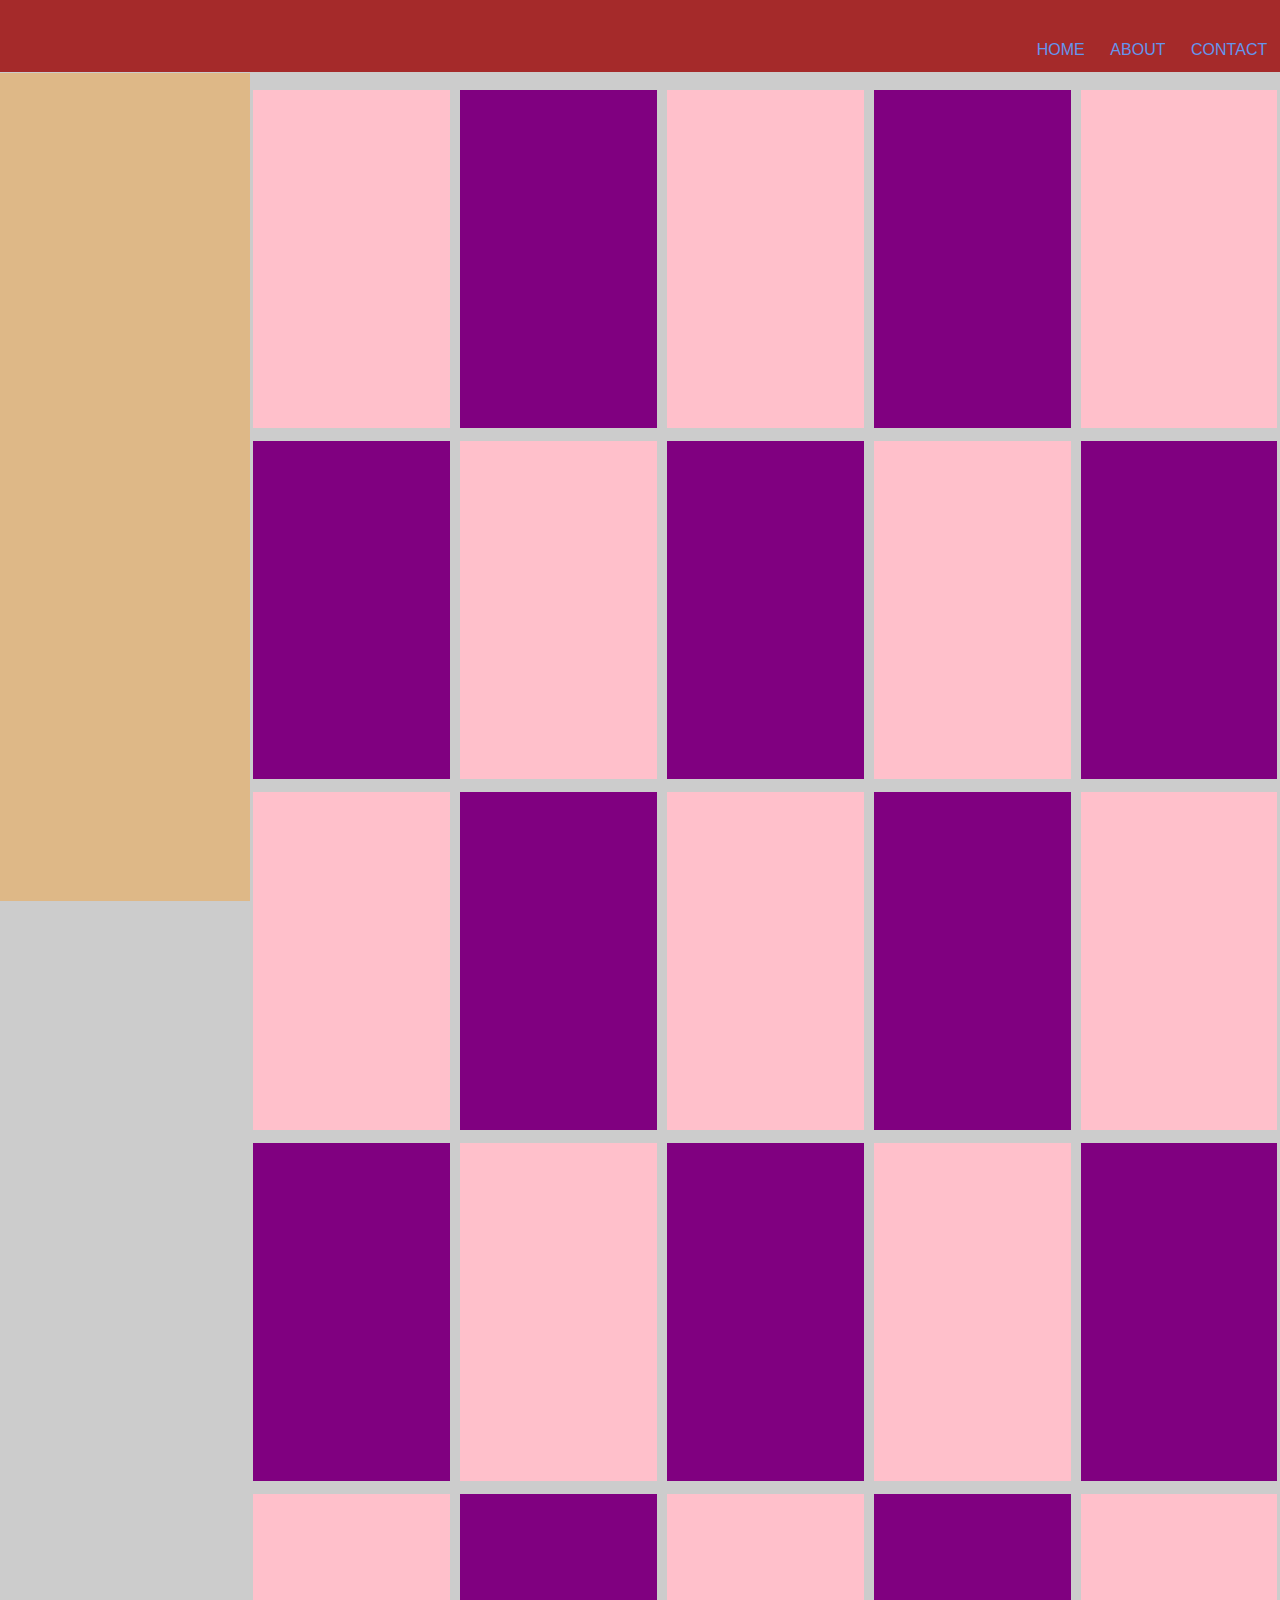
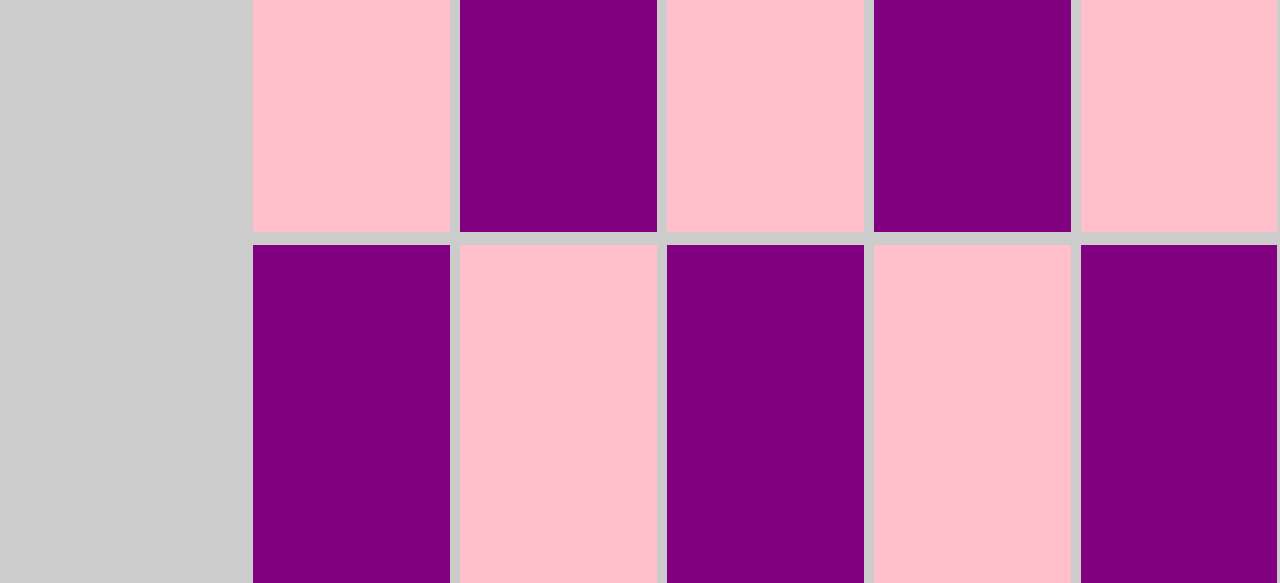
<file: index.html>
<!DOCTYPE html>
<html lang="en">
  <head>
    <meta charset="UTF-8" />
    <meta http-equiv="X-UA-Compatible" content="IE=edge" />
    <meta name="viewport" content="width=device-width, initial-scale=1.0" />
    <title>My Pokemon Project</title>
    <link rel="stylesheet" href="/style.css" />
  </head>
  <body>
    <header>
      <nav>
        <a href="">HOME</a>
        <a href="">ABOUT</a>
        <a href="">CONTACT</a>
      </nav>
    </header>

    <section id="side-nav">
      <aside></aside>
    </section>

    <div id="wrapper">
      <div class="poke-box"></div>
      <div class="poke-box"></div>
      <div class="poke-box"></div>
      <div class="poke-box"></div>
      <div class="poke-box"></div>
      <div class="poke-box"></div>
      <div class="poke-box"></div>
      <div class="poke-box"></div>
      <div class="poke-box"></div>
      <div class="poke-box"></div>
      <div class="poke-box"></div>
      <div class="poke-box"></div>
      <div class="poke-box"></div>
      <div class="poke-box"></div>
      <div class="poke-box"></div>
      <div class="poke-box"></div>
      <div class="poke-box"></div>
      <div class="poke-box"></div>
      <div class="poke-box"></div>
      <div class="poke-box"></div>
      <div class="poke-box"></div>
      <div class="poke-box"></div>
      <div class="poke-box"></div>
      <div class="poke-box"></div>
      <div class="poke-box"></div>
      <div class="poke-box"></div>
      <div class="poke-box"></div>
      <div class="poke-box"></div>
      <div class="poke-box"></div>
      <div class="poke-box"></div>
    </div>

    <footer></footer>

    <script src="/main.js"></script>
  </body>
</html>
</file>
<file: style.css>
* {
  box-sizing: border-box;
  margin: 0;
  padding: 0;
}

html, body {
  height: 100vh;
  width: 100%;
}

body {
  background-color: #ccc;
  font-family: Verdana, Geneva, Tahoma, sans-serif;
}

header {
  position: fixed;
  top: 0;
  left: 0;
  width: 100%;
  height: 8%;
  background: brown;
  z-index: 1;
}
header nav {
  height: 100%;
  width: 100%;
  display: flex;
  justify-content: right;
  align-items: flex-end;
}

header nav a {
  padding: 1%;
  text-decoration: none;
  color: cornflowerblue;
}

#side-nav {
  position: fixed;
  top: 8.1%;
  left: 0;
  background: burlywood;
  height: 92%;
  width: 19.5%;
}

#wrapper {
  width: 80%;
  height: 150%;
  position: absolute;
  top: 10%;
  right: 0.2%;
  display: grid;
  grid-template-columns: repeat(5, 1fr);
  grid-gap: 1%;
  grid-auto-rows: 25%;

}

.poke-box:nth-child(even) {
  background: purple;
  padding: 30px;
}

.poke-box:nth-child(odd) {
  background: pink;
  padding: 30px;
}
</file>
